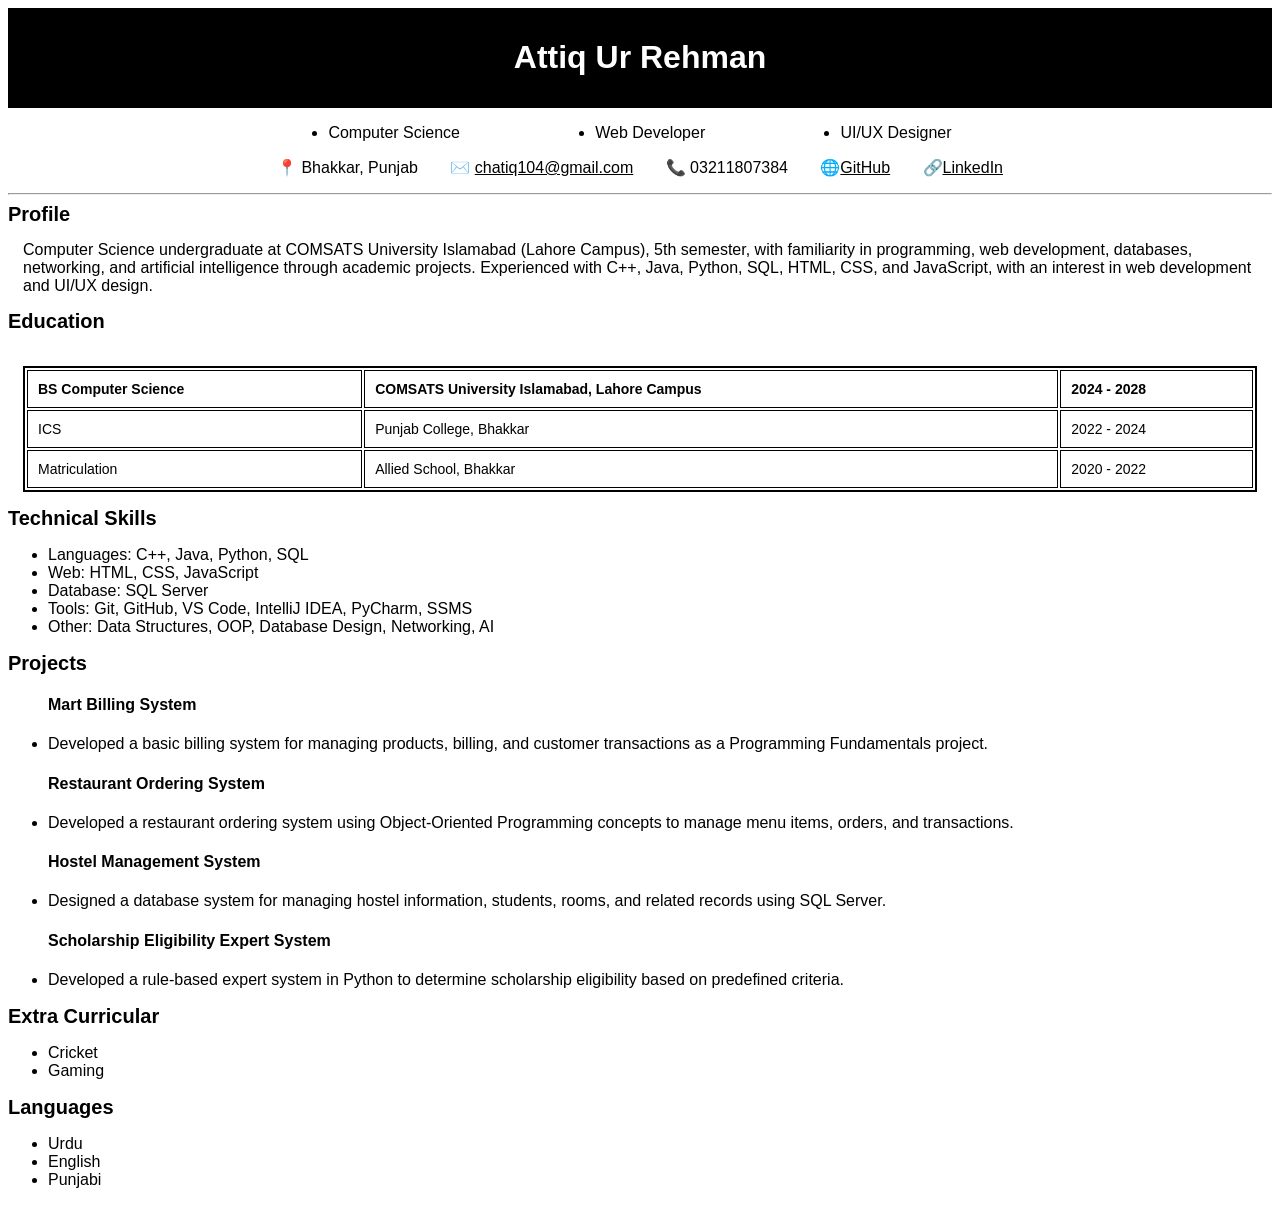
<file: Assignment 1/index.html>
<!doctype html>
<html lang="en">
  <head>
    <meta charset="UTF-8" />
    <meta name="viewport" content="width=device-width, initial-scale=1.0" />
    <title>CV_Attiq Ur Rehman</title>
    <link rel="stylesheet" href="style.css" />

  </head>
  <body>
      <header>
        <h1>Attiq Ur Rehman</h1>
      </header>
            <ul class="nav_list li">
              <li>Computer Science</li>
              <li>Web Developer</li>
              <li>UI/UX Designer</li>
            </ul>
            <ul class="nav_list">
                <li>📍 Bhakkar, Punjab</li>
                <li>✉️ <a href="mailto:chatiq104@gmail.com" target="_blank">chatiq104@gmail.com</a></li>
                <li>📞 03211807384</li>
                <li>🌐<a href="https://github.com/attiqurrehman104" target="_blank">GitHub</a></li>
                <li>🔗<a href="https://www.linkedin.com/in/attiq-ur-rehman-828494327" target="_blank">LinkedIn</a></li>
            </ul>
            <hr>
    <main class="main">
      <div class="heading">Profile</div>

    <section class="profile">
      Computer Science undergraduate at COMSATS University Islamabad (Lahore
      Campus), 5th semester, with familiarity in programming, web development,
      databases, networking, and artificial intelligence through academic
      projects. Experienced with C++, Java, Python, SQL, HTML, CSS, and
      JavaScript, with an interest in web development and UI/UX design.
    </section>
    <div class="heading">Education</div> <br>

    <section class="education">
      <table>
        <tr>
          <th scope="col">BS Computer Science</th>
          <th scope="col">COMSATS University Islamabad, Lahore Campus</th>
          <th scope="col">2024 - 2028</th>
        </tr>
        <tr scope="row">
          <td>ICS</td>
          <td>Punjab College, Bhakkar</td>
          <td>2022 - 2024</td>
        </tr>
        <tr scope="row">
          <td>Matriculation</td>
          <td>Allied School, Bhakkar</td>
          <td>2020 - 2022</td>
        </tr>
      </table>
    </section>
    <div class="heading">Technical Skills</div>

    <section class="technical_skills">
      <ul>
        <li>Languages: C++, Java, Python, SQL</li>
        <li>Web: HTML, CSS, JavaScript</li>
        <li>Database: SQL Server</li>
        <li>Tools: Git, GitHub, VS Code, IntelliJ IDEA, PyCharm, SSMS</li>
        <li>Other: Data Structures, OOP, Database Design, Networking, AI</li>
      </ul>
    </section>
    <div class="heading">Projects</div>
    <main class="project">
      <ul>
        <h4 class="project_heading">Mart Billing System</h4>
        <li>
          Developed a basic billing system for managing products, billing,
          and customer transactions as a Programming Fundamentals project.
        </li>

        <h4 class="project_heading">Restaurant Ordering System</h4>
        <li>
          Developed a restaurant ordering system using Object-Oriented
          Programming concepts to manage menu items, orders, and transactions.
        </li>

        <h4 class="project_heading">Hostel Management System</h4>
        <li>
          Designed a database system for managing hostel information, students,
          rooms, and related records using SQL Server.
        </li>

        <h4 class="project_heading">Scholarship Eligibility Expert System</h4>
        <li>
          Developed a rule-based expert system in Python to determine scholarship
          eligibility based on predefined criteria.
        </li>
      </ul>
    </main>


    <div class="heading">Extra Curricular</div>
    <section class="extra_curricular">
      <ul>
        <li>Cricket</li>
        <li>Gaming</li>
      </ul>
    </section>

    <div class="heading">Languages</div>
    <section class="languages">
      <ul>
        <li>Urdu</li>
        <li>English</li>
        <li>Punjabi</li>
      </ul>
    </section>
    </main>

  </body>
</html>
</file>
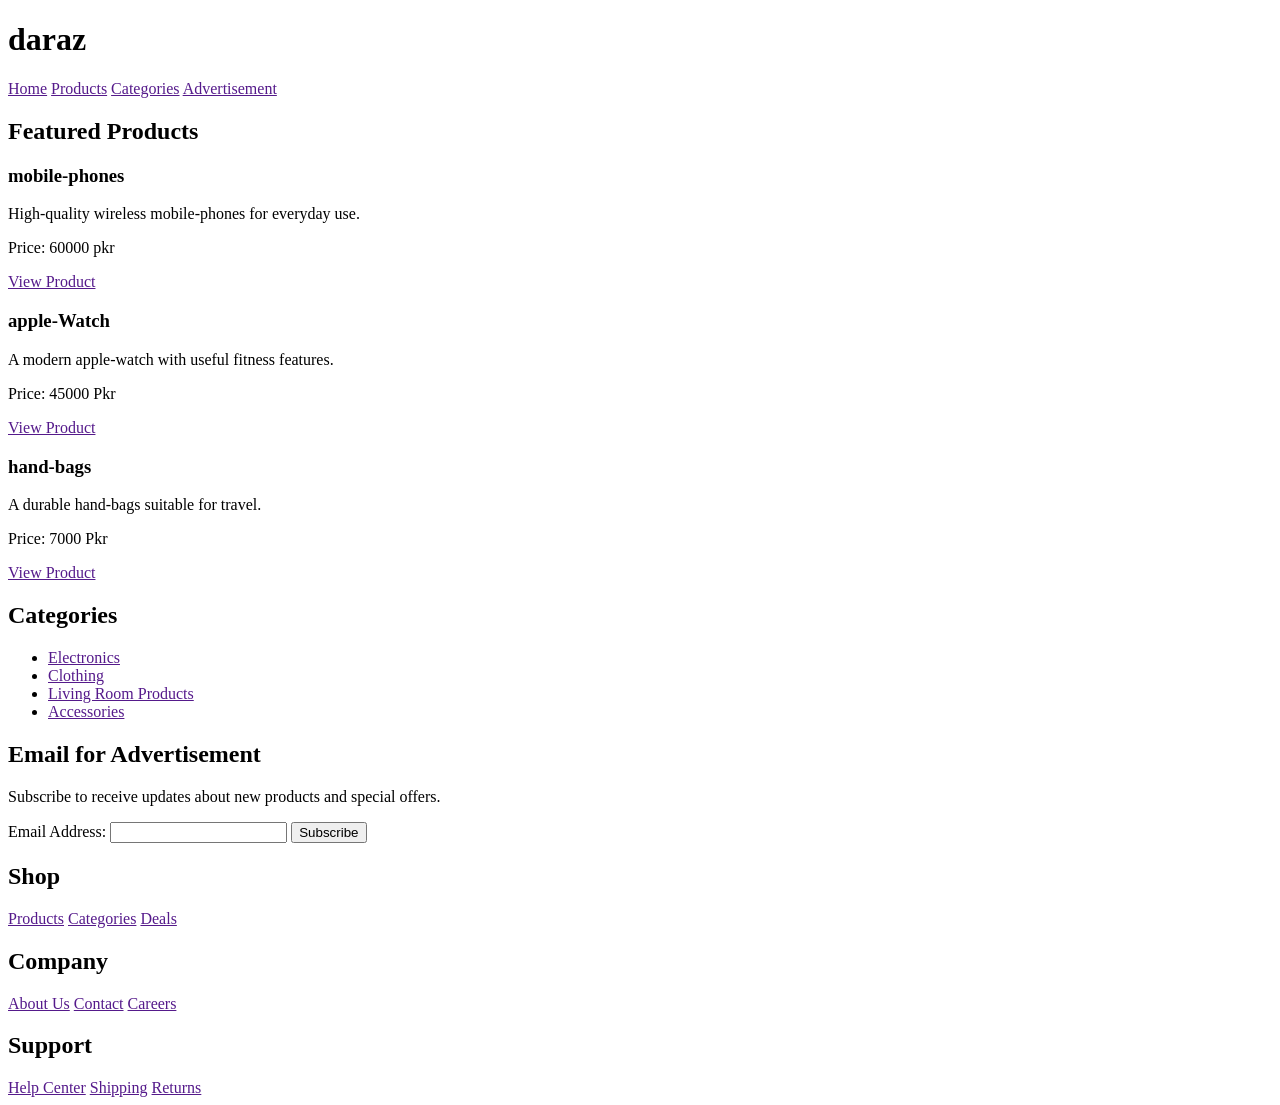
<file: labtask1/index.html>
<!doctype html>
<html lang="en">
  <head>
    <meta charset="UTF-8" />
    <meta name="viewport" content="width=device-width, initial-scale=1.0" />
    <title>daraz </title>
  </head>

  <body>
    <header>
      <h1>daraz</h1>

      <nav>
        <a href="">Home</a>
        <a href="">Products</a>
        <a href="">Categories</a>
        <a href="">Advertisement</a>
      </nav>
    </header>

    <main>
      <section id="products">
        <h2>Featured Products</h2>

        <article>
          <h3>mobile-phones</h3>
          <p>High-quality wireless mobile-phones for everyday use.</p>
          <p>Price: 60000 pkr</p>
          <a href="">View Product</a>
        </article>

        <article>
          <h3>apple-Watch</h3>
          <p>A modern apple-watch with useful fitness features.</p>
          <p>Price: 45000 Pkr</p>
          <a href="">View Product</a>
        </article>

        <article>
          <h3>hand-bags</h3>
          <p>A durable hand-bags suitable for  travel.</p>
          <p>Price: 7000 Pkr</p>
          <a href="">View Product</a>
        </article>
      </section>

      <section id="categories">
        <h2>Categories</h2>

        <ul>
          <li><a href="">Electronics</a></li>
          <li><a href="">Clothing</a></li>
          <li><a href="">Living Room Products</a></li>
          <li><a href="">Accessories</a></li>
        </ul>
      </section>

      <section id="email-signup">
        <h2>Email for Advertisement</h2>

        <p>
          Subscribe to receive updates about new products and special offers.
        </p>

        <form>
          <label for="email">Email Address:</label>
          <input type="email" id="email" name="email" />

          <button type="submit">Subscribe</button>
        </form>
      </section>
    </main>

    <footer>
      <section>
        <h2>Shop</h2>
        <a href="">Products</a>
        <a href="">Categories</a>
        <a href="">Deals</a>
      </section>

      <section>
        <h2>Company</h2>
        <a href="">About Us</a>
        <a href="">Contact</a>
        <a href="">Careers</a>
      </section>

      <section>
        <h2>Support</h2>
        <a href="">Help Center</a>
        <a href="">Shipping</a>
        <a href="">Returns</a>
      </section>
    </footer>
  </body>
</html>
</file>
<file: Assignment 1/style.css>
* {
  font-family: Arial, Helvetica, sans-serif;
  background-color: white;
  color: black;
}

body {
}
h1 {
  text-align: center;
  background-color: black;
  color: white;
}
header {
  background-color: black;
  padding: 10px;
}
.main {
}
.details {
  text-align: center;
  margin: 20px;
  align-items: center;
  border: 2px solid black;
}
.heading {
  font-size: 20px;
  font-weight: bold;
  color: black;
}
.profile {
  padding: 15px;
}
.education {
  padding: 15px;
}
footer {
  text-align: center;
  border: 2px solid black;
}
table {
  width: 100%;
  font-size: 14px;
  color: black;
  text-align: left;
  border: 2px solid black;
}
th,
td {
  border: 1px solid black;
  padding: 10px;
  text-align: left;
}
.nav_list {
  padding-left: 20%;
  padding-right: 20%;
  list-style-type: none;
  display: flex;
  justify-content: space-around;
}
footer {
  padding-top: 1%;
  padding-bottom: 1%;
}
.nav_list.li {
  list-style: disc;
}
</file>
